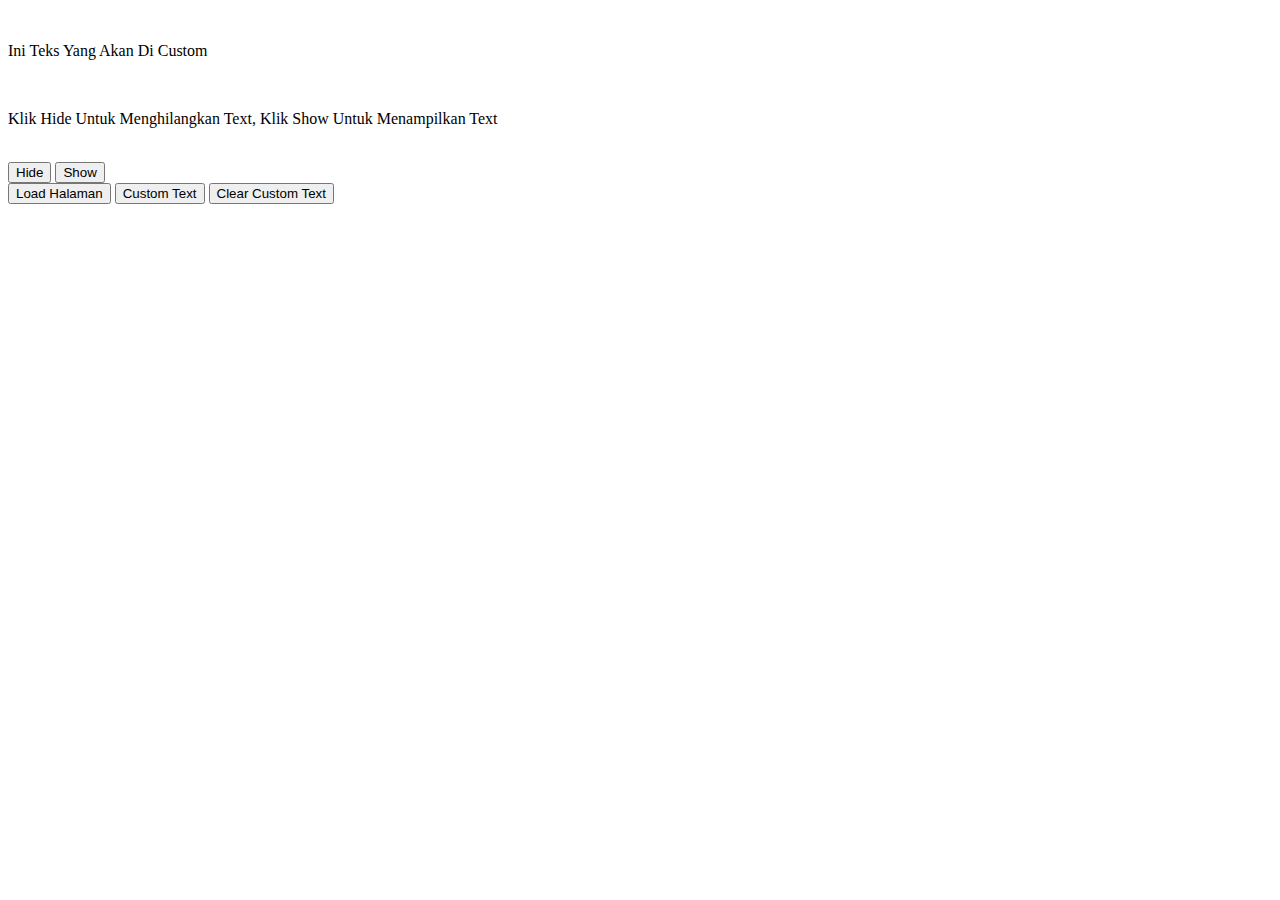
<file: index.html>
<!DOCTYPE html>
<html lang="en">
<head>
    <meta charset="UTF-8">
    <meta name="viewport" content="width=device-width, initial-scale=1.0">
    <title>Document</title>
</head>
<body>
    <div id="tampil-disini"></div>
    <br>
    <p id="custom">Ini Teks Yang Akan Di Custom</p>
    <br>
    <p id="hide-show">Klik Hide Untuk Menghilangkan Text, Klik Show Untuk Menampilkan Text</p>
    <br>
    <button type="button" id="hide">Hide</button>
    <button type="button" id="show">Show</button>
    <br>
    <button type="button" id="klik">Load Halaman</button>
    <button type="button" id="klik-custom">Custom Text</button>
    <button type="button" id="clear-custom">Clear Custom Text</button>
</body>
<style>
    .text-custom{
        color:red;
        font-size:30px;
        font-family: 'Courier New', Courier, monospace;
    }
</style>
</html>
<script src="js/jquery-2.1.1.min.js"></script>
<script>
    $(document).ready(function(){

        $('#hide').click(function(){
            $('#hide-show').hide();
        });
        $('#show').click(function(){
            $('#hide-show').show();
        });

       $('#klik').click(function(){
            $('#tampil-disini').load('load.html');
       });
       $('#klik-custom').click(function(){
            $('#custom').addClass('text-custom');
       });
       $('#clear-custom').click(function(){
            $('#custom').removeClass('text-custom');
       });
    });
</script>
</file>
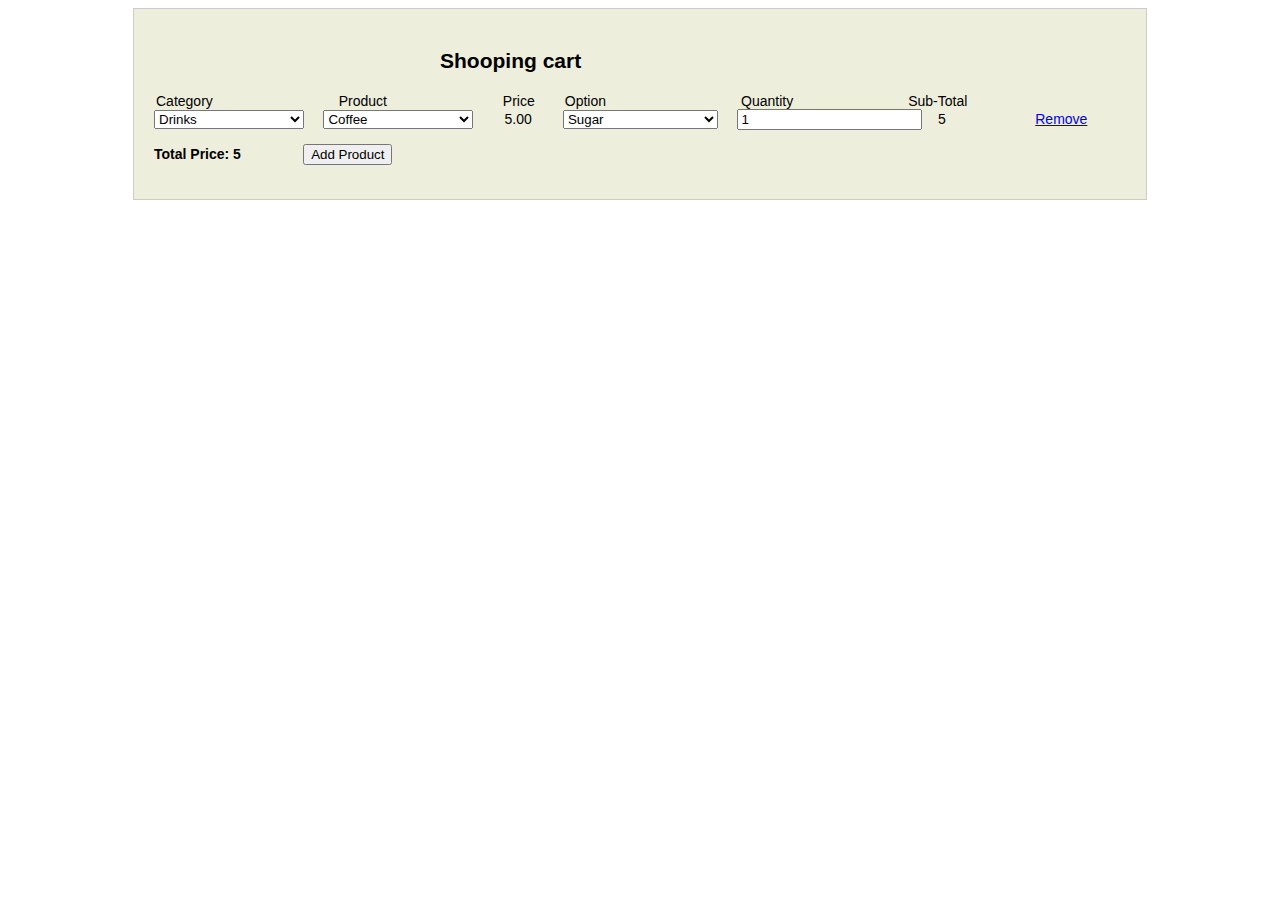
<file: ShoppingCart.html>
<!DOCTYPE html>
<html lang="en">

<head>
    <meta charset="utf-8" />
    <title>Shopping cart</title>
    <script src="js/jquery-2.1.1.min.js"></script>
    <script src="knockout-2.2.1.js" type="text/javascript"></script>
    <link rel="stylesheet" type="text/css" href="StyleSheetKO.css">
    </link>
    <script src="ScriptFileKO.js"> </script>

</head>

<body>
    <div class="liveExample">
        <div id="hh1">
            <h2>Shooping cart</h2>
        </div>
        <span class="space1"></span>Category <span class="space2">Product</span> <span class="space3">Price</span><span
            class="space4">Option</span><span class="space5">Quantity</span><span class="space6">Sub-Total</span>
        <div>
            <!-- ko foreach:lines -->
            <!-- ko foreach:$parent.menus -->
            <select style="width: 150px" data-bind='options: categories,optionsText: "name", value: $parent.category'></select>
            <!-- /ko -->
            <!-- ko with: category -->&nbsp;&nbsp;&nbsp;
            <select style="width: 150px" data-bind='options: products, optionsText:"name", value: $parent.product'></select>
            <!-- /ko -->
            <!-- ko with: product -->
            &nbsp;&nbsp;&nbsp; &nbsp;&nbsp;&nbsp;<span data-bind="text: price"></span>
            &nbsp;&nbsp;&nbsp;&nbsp;&nbsp;&nbsp;
            <select style="width:155px;" data-bind='options: options,optionsText: "name"'></select> &nbsp;&nbsp;&nbsp;
            <input data-bind="value: $parent.quantity, valueUpdate:'keyup'" />
            <!-- /ko -->
            &nbsp;&nbsp;&nbsp;<span style="width:155px;" data-bind="text:subtotal"></span>&nbsp;&nbsp;&nbsp; &nbsp;&nbsp;&nbsp; &nbsp;&nbsp;&nbsp;
            &nbsp;&nbsp;&nbsp;
            &nbsp;&nbsp;&nbsp; &nbsp;&nbsp;&nbsp;<a href="#" data-bind="click:$parent.removeLine">Remove</a><br />
            <!-- /ko -->
            </div>
            <p>
                <b>Total Price: <span data-bind="text: grandTotal">
                    </span></b>&nbsp;&nbsp;&nbsp; &nbsp;&nbsp;&nbsp; &nbsp;&nbsp;&nbsp;
                &nbsp;&nbsp;&nbsp;
                <button data-bind="click: addLine">Add Product</button>
            </p>
            
            </div>
            </body>
            
            </html>
</file>
<file: StyleSheetKO.css>
body { font-family: arial; font-size: 14px; }
.liveExample { padding: 1em; background-color: #EEEEDD; border: 1px solid #CCC;
max-width: 972px; margin:0 auto; padding: 20px }
.liveExample input { font-family: Arial; }
#hh1{ width:400px; margin: 20px auto}
.space1{ padding: 0 1px;
}
.space2{ margin: 0 122px;}
.space3{ margin-left:-10px;}
.space4{ margin-left: 30px;}
.space5{ margin-left: 135px;}
.space6{ margin-left: 115px;}
</file>
